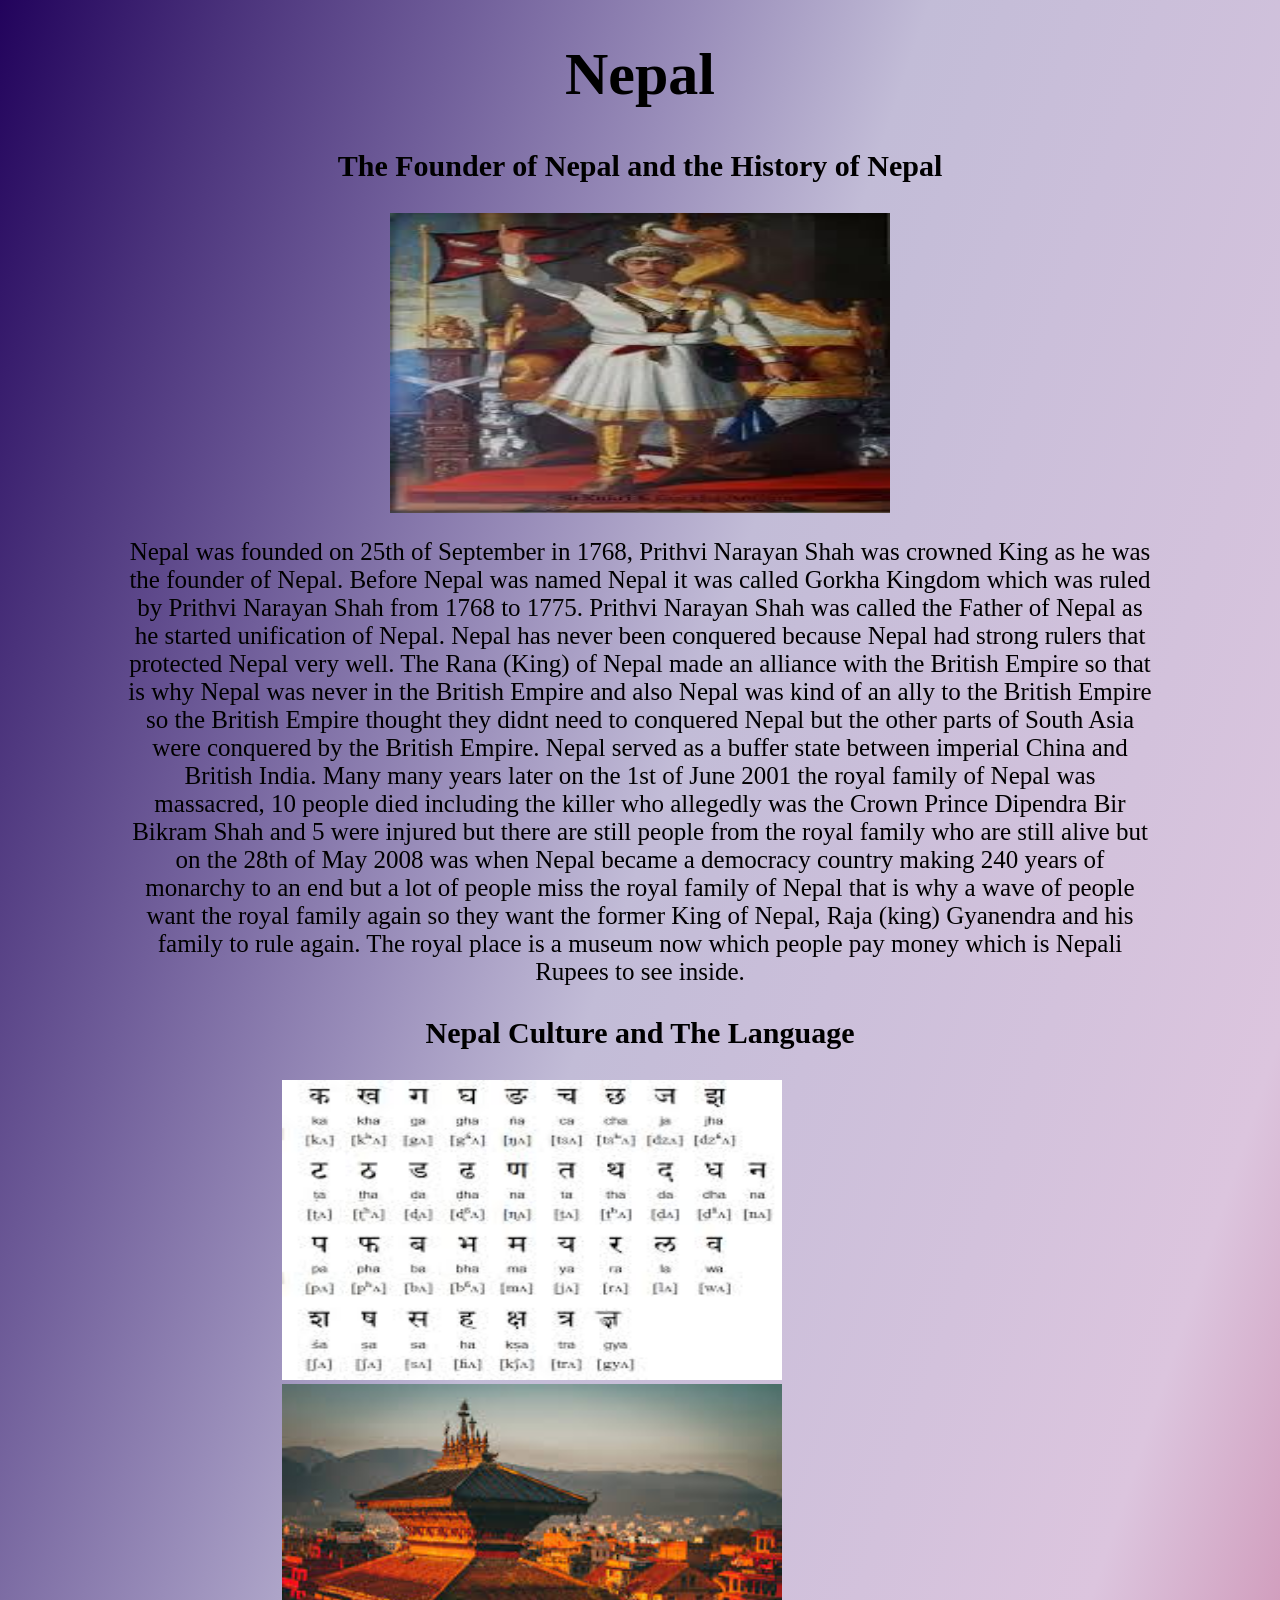
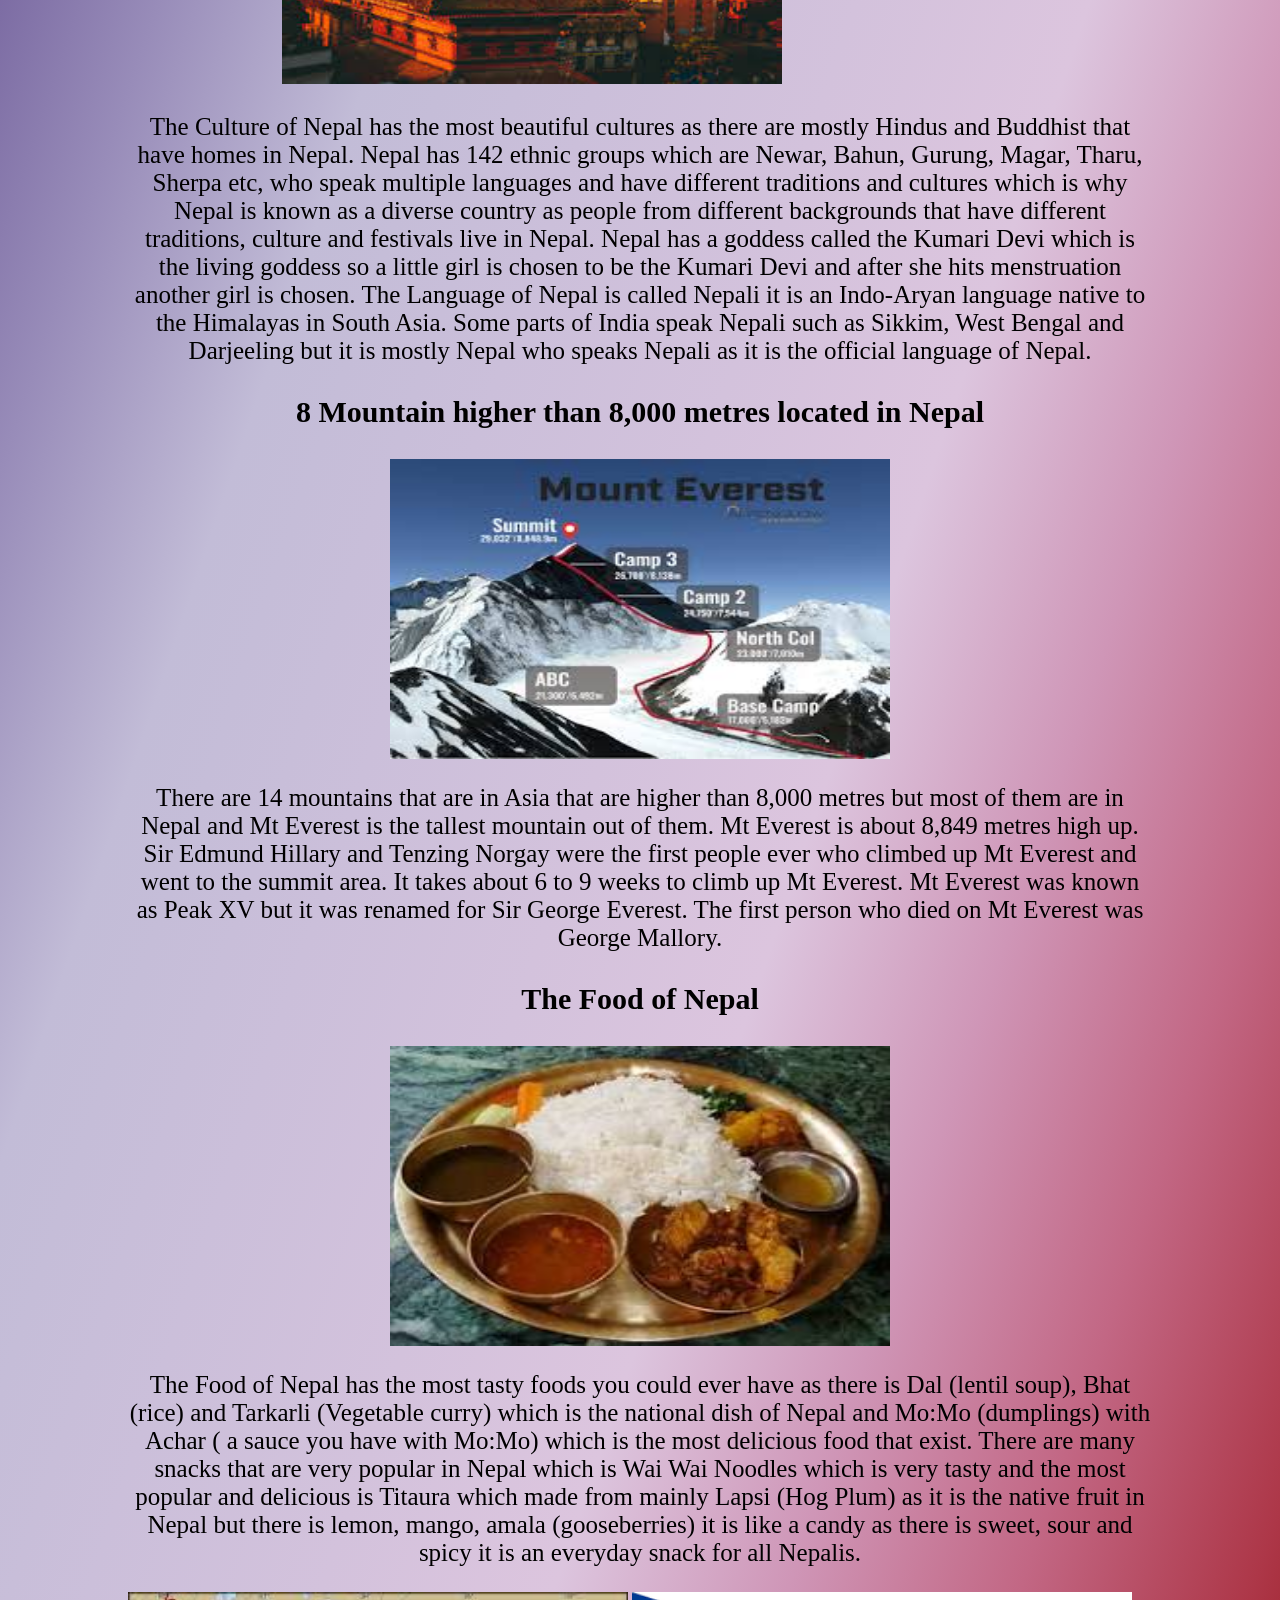
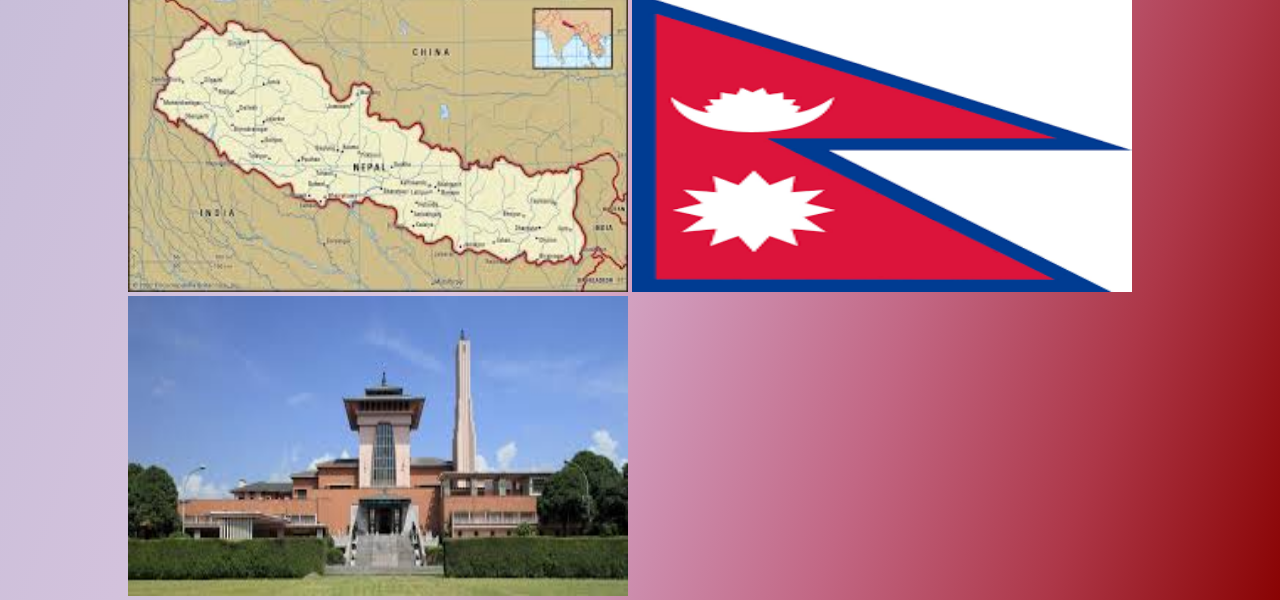
<file: index.html>
<!DOCTYPE html>
<html lang="en">
<head>
    <meta charset="UTF-8">
    <meta name="Veiwpoint" content="width-device-width, initinal-scale=1.0">
    <title>All About Nepal</title>
    <link rel="stylesheet" href="website.css">
</head>
<body class="main"> 
        <title>
            All About Nepal
        </title>
<h1>Nepal</h1>


<h3><strong>The Founder of Nepal and the History of Nepal</strong></h3>
        <section class="one-column">
            <img src="PrithviNarayanShah.jpg" alt="PrithviNarayanShah" style="width:500px;height:300px;" class="center">
        </section>
    <p>
        Nepal was founded on 25th of September in 1768, Prithvi Narayan Shah was crowned King as he was the founder of Nepal.
        Before Nepal was named Nepal it was called Gorkha Kingdom which was ruled by Prithvi Narayan Shah from 1768 to 1775. Prithvi Narayan Shah was called the Father of Nepal as he started unification of Nepal.
        Nepal has never been conquered because Nepal had strong rulers that protected Nepal very well.
        The Rana (King) of Nepal made an alliance with the British Empire so that is why Nepal was never in the British Empire and also Nepal was kind of an ally to the British Empire so the British Empire thought they didnt need to conquered Nepal but the other parts of South Asia were conquered by the British Empire.
        Nepal served as a buffer state between imperial China and British India.
        Many many years later on the 1st of June  2001 the royal family of Nepal was massacred, 10 people died including the killer who allegedly was the Crown Prince Dipendra Bir Bikram Shah and 5 were injured but there are still people from the royal family who are still alive but on the 28th of May 2008 was when Nepal became a democracy country making 240 years of monarchy to an end but a lot of people miss the royal family of Nepal that is why a wave of people want the royal family again so they want the former King of Nepal, Raja (king) Gyanendra and his family to rule again.
        The royal place is a museum now which people pay money which is Nepali Rupees to see inside.
    </p>


<h3><strong>Nepal Culture and The Language</strong></h3>
        <section class="two-column">
            <img src="NepalLanguage.jpg" alt="Nepali" style="width:500px;height:300px;">
            <img src="NepalTemple.jpg" alt="NepalTemple" style="width:500px;height:300px;">
        </section>
    <p>
        The Culture of Nepal has the most beautiful cultures as there are mostly Hindus and Buddhist that have homes in Nepal.
        Nepal has 142 ethnic groups which are Newar, Bahun, Gurung, Magar, Tharu, Sherpa etc, who speak multiple languages and have different traditions and cultures which is why Nepal is known as a diverse country as people from different backgrounds that have different traditions, culture and festivals live in Nepal.
        Nepal has a goddess called the Kumari Devi which is the living goddess so a little girl is chosen to be the Kumari Devi and after she hits menstruation another girl is chosen.
        The Language of Nepal is called Nepali it is an Indo-Aryan language native to the Himalayas in South Asia. 
        Some parts of India speak Nepali such as  Sikkim, West Bengal and Darjeeling but it is mostly Nepal who speaks Nepali as it is the official language of Nepal.
    </p>


<h3><strong>8 Mountain higher than 8,000 metres located in Nepal</strong></h3>
    <section class="one-column">
        <img src="MtEverest.jpg" alt="MtEverest" style="width:500px;height:300px;" class="center">
    </section>
    <p>
        There are 14 mountains that are in Asia that are higher than 8,000 metres but most of them are in Nepal  and Mt Everest is the tallest mountain out of them. Mt Everest is about 8,849 metres high up. 
        Sir Edmund Hillary and Tenzing Norgay were the first people ever who climbed up Mt Everest and went to the summit area.
        It takes about 6 to 9 weeks to climb up Mt Everest. Mt Everest was known as Peak XV but it was renamed for Sir George Everest. 
        The first person who died on Mt Everest was George Mallory.</p>  

    
<h3><strong>The Food of Nepal</strong></h3>
    <section class="one-column">
        <img src="NepalFood.jpg" alt="NepalFood" style="width:500px;height:300px;" class="center">
    </section>
    <p>
        The Food of Nepal has the most tasty foods you could ever have as there is Dal (lentil soup),  Bhat (rice) and Tarkarli (Vegetable curry) which is the national dish of Nepal and Mo:Mo (dumplings) with Achar ( a sauce you have with Mo:Mo) which is the most delicious food that exist.
        There are many snacks that are very popular in Nepal which is Wai Wai Noodles which is very tasty and the most popular and delicious is Titaura which made from mainly Lapsi (Hog Plum) as it is the native fruit in Nepal but there is lemon, mango, amala (gooseberries) it is like a candy as there is sweet, sour and spicy it is an everyday snack for all Nepalis.
    </p>


        <section class="three-column">
                <img src="NepalMap.jpg" alt="Map of Nepal" style="width:500px;height:300px;"> 
                <img src="NepalFlag.png" alt="Flag of Nepal" style="width:500px;height:300px;"> 
                <img src="NarayanhitiRoyalPalace.jpg" alt="Narayanhiti Royal Palace" style="width:500px;height:300px;"> 
        </section>
    </body>
</html>
</file>
<file: website.css>
.main{
    width:80%;
    margin:auto;
}

body{
    background-image: linear-gradient(to right bottom, #22035c, #4a327b, #705e9a, #988cb9, #c2bcd7, #cbbfda, #d3c2dc, #dcc5de, #cf96b7, #c26784, #ad3748, #890303);
}

h1{
    font-size: 60px;
    text-align: center;
}


h3{
    font-size:30px;
    text-align: center;
}

p{
    font-size: 25px;
    text-align: center;
}

.two-column{
    display: block;
    margin: center;
    margin-left: auto;
    margin-right: auto;
    width: 70%;
}

.three-column{
    display: block;
    margin: center;
    margin-left: auto;
    margin-right: auto;
    width: 100%;
}

.center{
    display: block;
    margin: center;
    margin-left: auto;
    margin-right: auto;
    width: 50%;
}
</file>
